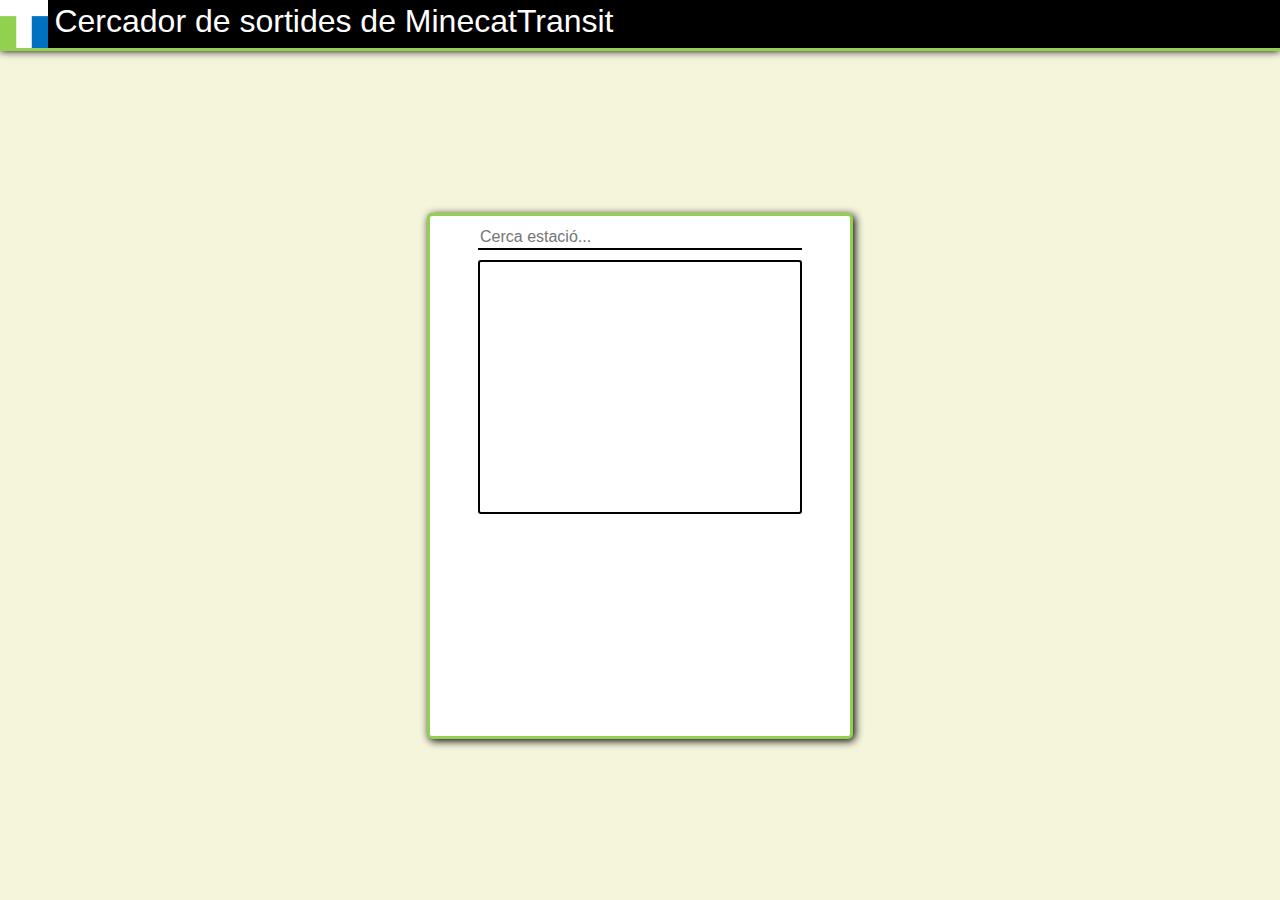
<file: transit/index.html>
<!DOCTYPE html>
<head>
    <meta charset="UTF-8">
    <meta name="viewport" content="width=device-width, initial-scale=1.0">
    <link rel="stylesheet" href="styles.css">
    <title>MinecatTransit</title>
</head>
<body>
    <div id="header">
        <img src="MineCat_Transit_2019-21_1.png">
        <p>Cercador de sortides de MinecatTransit</p>
    </div>
    <div id="bgimage">
        <div id="centered">
            <input id="searchstation" type="text" placeholder="Cerca estació..." onkeyup="setSuggestions()"></input>
            <div id="stationlist">

            </div>

            <div id="stationinfo">
                <div id="stationname"></div>
                <div id="lastupdate"></div>
            </div>
            <div id="departurelist">

            </div>
        </div>
    </div>
    
</body>

<script src="script.js"></script>
</html>
</file>
<file: transit/styles.css>
html, body{
    margin: 0px;
    height: 100%;
    display: flex;
    flex-flow: column;
    font-family: 'Segoe UI', sans-serif;
}

#icons{
    width: 100%;
    background-color: black;
    border-bottom: 3px solid #92d050;
    padding: 0px;
    display: flex;
    gap: 3px;
    box-sizing: border-box;
    padding: 3px;
}
#icons img{
    height: 15px;
    margin: 0px;
}

#header{
    width: 100%;
    border-bottom: 3px solid #92d050;
    background-color: black;
    flex: 0 1 auto;
    box-shadow: 0px 0px 8px black;
    z-index: 499;
    display: flex;
    flex-direction: row;
}

#header img{
    display: block;
    height: 3em;
}

#header p{
    font-size: 2em;
    margin: 0px;
    padding-left: 0.2em;
    padding-top: 0.1em;
    padding-bottom: 0.1em;
    color: white;
}

#bgimage{
    width: 100%;
    height: 100%;
    background-color: beige;
    display: flex;
    justify-content: center;
    align-items: center;
    padding: 10px;
    box-sizing: border-box;
    min-height: 550px;
}

#centered{
    border: 3px solid #92d050;
    background-color: white;
    border-radius: 5px;
    position: relative;
    width: 400px;
    height: 500px;
    padding: 10px;
    text-align: center;
    box-shadow: 2px 2px 8px black;
}

#searchstation{
    height: 20px;
    width: 80%;
    border: none;
    border-bottom: 2px solid black;
    font-size: 1em;
}

#stationlist{
    display: inline-block;
    margin: 10px 0 0 0;
    height: 250px;
    width: 80%;
    border: 2px solid black;
    border-radius: 3px;
    overflow: scroll;
    -ms-overflow-style: none;
    scrollbar-width: none;
}

#stationlist::-webkit-scrollbar{
    display: none;
}

#stationinfo{
    margin-top: 10px;
}
#stationinfo div{
    display: inline;
}
#stationname{
    font-weight:bold;
}
#lastupdate{
    color:darkgray;
    font-size: 0.6em;
}

#departurelist{
    display: none;
    margin: 10px 0 0 0;
    height: 300px;
    width: 80%;
    border: 2px solid #92d050;
    border-radius: 3px;
    overflow: scroll;
    -ms-overflow-style: none;
    scrollbar-width: none;
}

#departurelist::-webkit-scrollbar{
    display: none;
}

#departurelist > div{
    width: 100%;
    padding: 5px;
    border: none;
    border-bottom: 2px solid lightgray;
    background-color: white;
    margin: none;
    text-align: left;
    box-sizing: border-box;
    display: flex;
    flex-direction: row;
    gap: 10px;
}

.time{
    background-color:#0070c0;
    color: white;
    border-radius: 3px;
    height: auto;
    padding: 2px;
    display: blockk;
    text-align: center;
    width: 4.5em;
}
.destination{
    display: block;
    cursor: pointer;
}

.platform{
    margin-left: auto;
}

#stationlist button{
    width: 100%;
    padding: 10px;
    border: none;
    border-bottom: 2px solid lightgray;
    background-color: white;
    margin: none;
    cursor: pointer;
}

@media screen and (max-width: 500px){
    #centered{
        border: none;
        width: 100%;
        border-radius: 0px;
        padding-top: 50px;
    }
    #bgimage{
        padding: 0px;
    }
}
</file>
